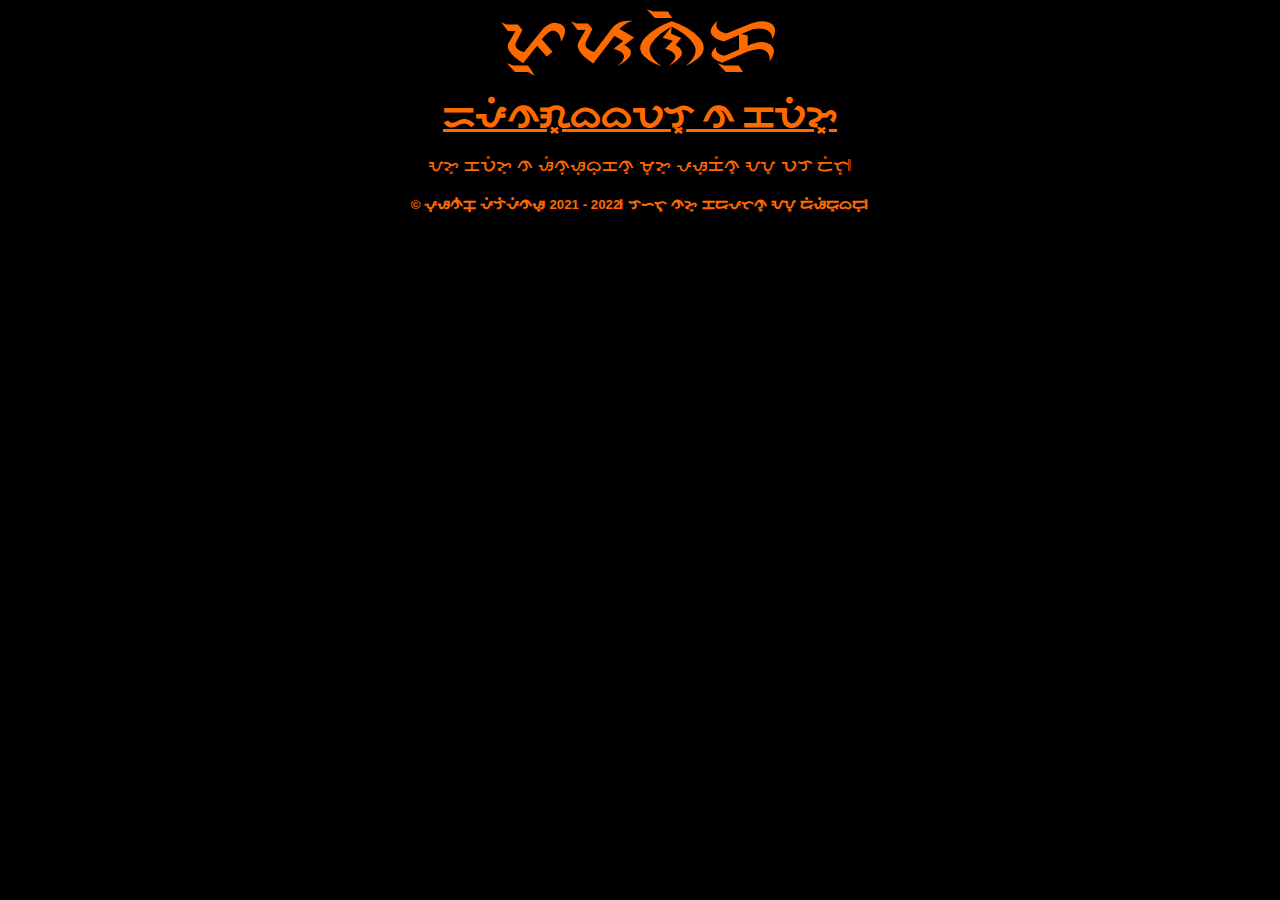
<file: bawal.html>
<!DOCTYPE HTML>
<html>
	<head>
		<title>ᜁᜉᜒᜈᜄ᜔ᜊᜊᜏᜎ᜔ ᜈ ᜃᜏᜒᜅ᜔</title>
		<meta charset="utf-8" />
		<meta name="viewport" content="width=device-width, initial-scale=1.0" />
		<link rel="stylesheet" href="istilo.css" />
	</head>
    <body>
        <div class="logo"><a href="index.html">pusneko</a></div>
        <h1 style="text-align: center;">Iping=bbwl= n kwiN=</h1>
        <p style="text-align: center;">AN= kwiN= n sinusubukn= moN= psukin= ay= wl dito.</p>
        <h5><a class="atag">©</a> pusneko pilipins= <a class="atag">2021 - 2022</a>. lht= nN= krptn= Ay= reser=bdo.</h5>
    </body>
</html>
</file>
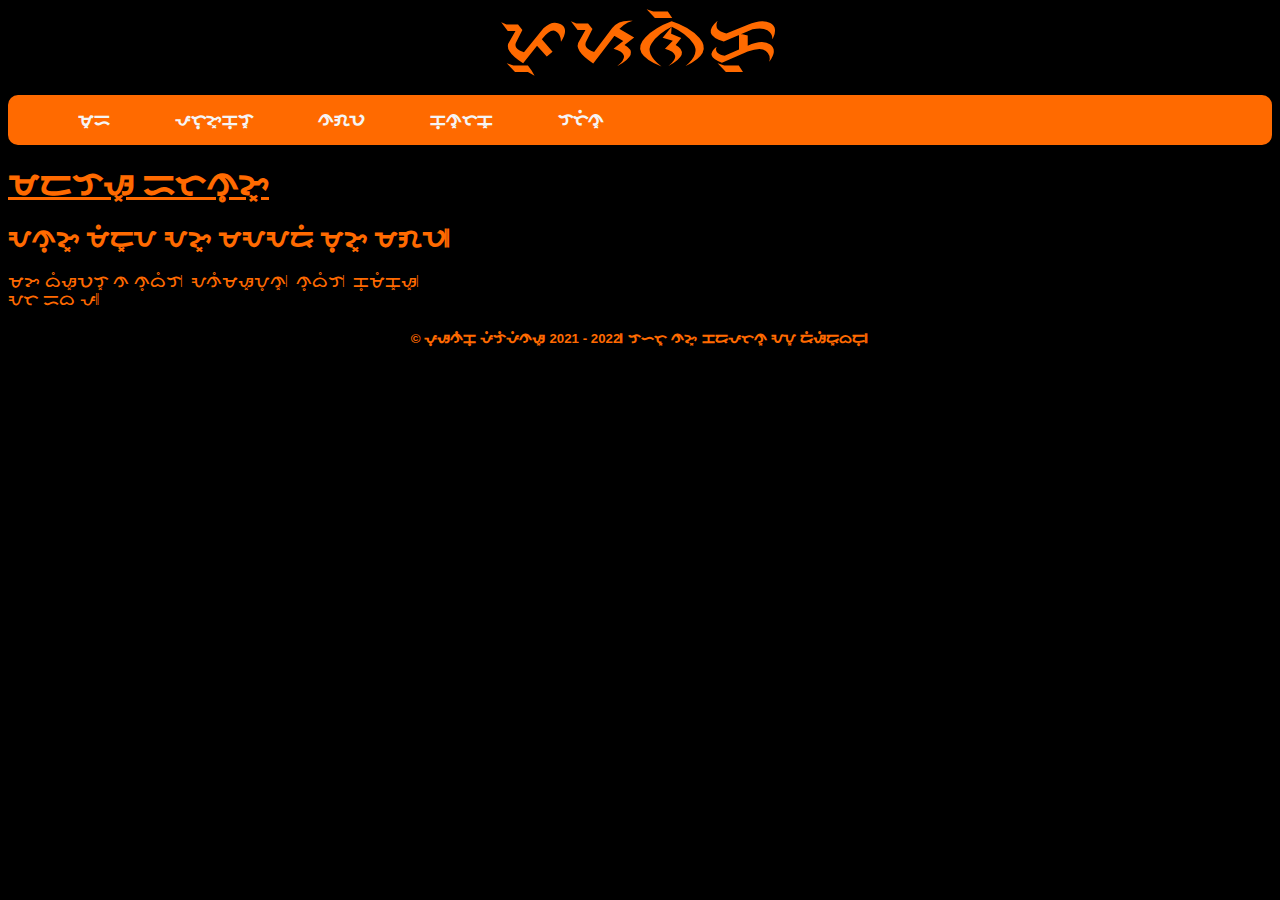
<file: mi.html>
<!DOCTYPE HTML>
<html>
	<head>
		<title>ᜋᜇᜎᜐ᜔ ᜁᜆᜈᜓᜅ᜔</title>
		<meta charset="utf-8" />
		<meta name="viewport" content="width=device-width, initial-scale=1.0" />
		<link rel="stylesheet" href="istilo.css" />
		<link rel="shortcut icon" href="https://i.ibb.co/f2vnCWH/favicon.png">
	</head>
    <body>
        <div class="logo"><a href="index.html">pusneko</a></div>
        <br>
        <div class="nav">
            <ul>
                <li><a href="mi.html"><b>m=I</b></a></li>
                <li><a href="bawal.html"><b>ptuN=kol=</b></a></li>
                <li><a href="bawal.html"><b>ngw</b></a></li>
                <li><a href="bawal.html"><b>kon=tk=</b></a></li>
                <li><a href="bawal.html"><b>ltin=</b></a></li>
            </ul>
        </div>
        <h1>mdls= ItnoN=</h1>
        <h2>anoN= mid=y aN= mAAri moN= mgw.</h1>
        <p>mN bis=wl= n nobel, Anims=yon=, nobel, komik=s=,<br> At Ib p.</p>
        <h5><a class="atag">©</a> pusneko pilipins= <a class="atag">2021 - 2022</a>. lht= nN= krptn= Ay= reser=bdo.</h5>
    </body>
</html>
</file>
<file: istilo.css>
@font-face{
    font-family: "Baybayin Modern Print";
    src: url("print.ttf");
}
@font-face{
    font-family: "Baybayin Modern Block";
    src: url("block.ttf");
}
body {
    font-family: Baybayin Modern Print;
    background-color: black;
}

/* NameLogo */
.logo {
    text-align: center;
}
.logo a {
    font-family: Baybayin Modern Block;
    font-size: 60px;
    text-decoration: none;
    color: #ff6a00;
    transition-duration: 1s;
}
.logo a:hover {
    font-size: 60px;
    text-decoration: none;
    color: whitesmoke;
}

/* NavBar */
.nav {
    width: 100%;
    height: 50px;
    background-color: #ff6a00;
    border-radius: 10px;
}
.nav ul {
    width: auto;
    float: left;
    margin-top: 1px;
}
.nav ul li {
    display: inline-block;
    padding: 15px 30px;
}
.nav ul li a {
    text-align: center;
    color: whitesmoke;
    text-decoration: none;
    font-size: 100%;
}
.nav ul li a:hover {
    color: black;
    transition: 1s;
}

/* Paragraphs */
h1 {
    text-decoration: underline;
    color: #ff6a00;
}
h2, h3, h4, h6, p {
    color: #ff6a00;
}
p a {
    text-decoration: underline;
    color: #ff6a00;
}
p a:hover {
    color: whitesmoke;
    transition: 1s;
}

/* Copyright */
h5 {
    color: #ff6a00;
    text-align: center;
}
h5 .atag {
    color: #ff6a00;
    font-family: 'Trebuchet MS', 'Lucida Sans Unicode', 'Lucida Grande', 'Lucida Sans', Arial, sans-serif;
    text-decoration: none;
}


/* IMG */
.img {
    height: 60%;
    width: 60%;
    border-radius: 30px;
}
.img:hover {
    opacity: 0.5;
    transition: 1s;
}

/* Selected */
::selection {
    background-color: #ff6a00;
    color: whitesmoke;
}

/* Scroll bar */
/* width */
::-webkit-scrollbar {
    width: 5px;
}
  
/* Track */
::-webkit-scrollbar-track {
    background: black; 
}

/* Handle */
::-webkit-scrollbar-thumb {
    background: #ff6a00; 
}

/* Handle on hover */
::-webkit-scrollbar-thumb:hover {
    background: whitesmoke; 
}

/* RPS */
@media screen and (max-width: 800px) {
    
    .logo {
        text-align: center;
    }
    .logo a {
        font-family: Baybayin Modern Block;
        font-size: 60px;
        text-decoration: none;
        color: #ff6a00;
        transition-duration: 1s;
    }
    .logo a:hover {
        font-size: 60px;
        text-decoration: none;
        color: whitesmoke;
    }
    .nav {
        width: 100%;
        height: 50px;
        background-color: #ff6a00;
        border-radius: 10px;
    }
    .nav ul {
        width: auto;
        float: left;
        margin-top: 1px;
    }
    .nav ul li {
        display: inline-block;
        padding: 15px 15px;
    }
    .nav ul li a {
        text-align: center;
        color: whitesmoke;
        text-decoration: none;
        font-size: 80%;
    }
    .nav ul li a:hover {
        text-align: center;
        color: black;
        transition: 1s;
    }
}
</file>
